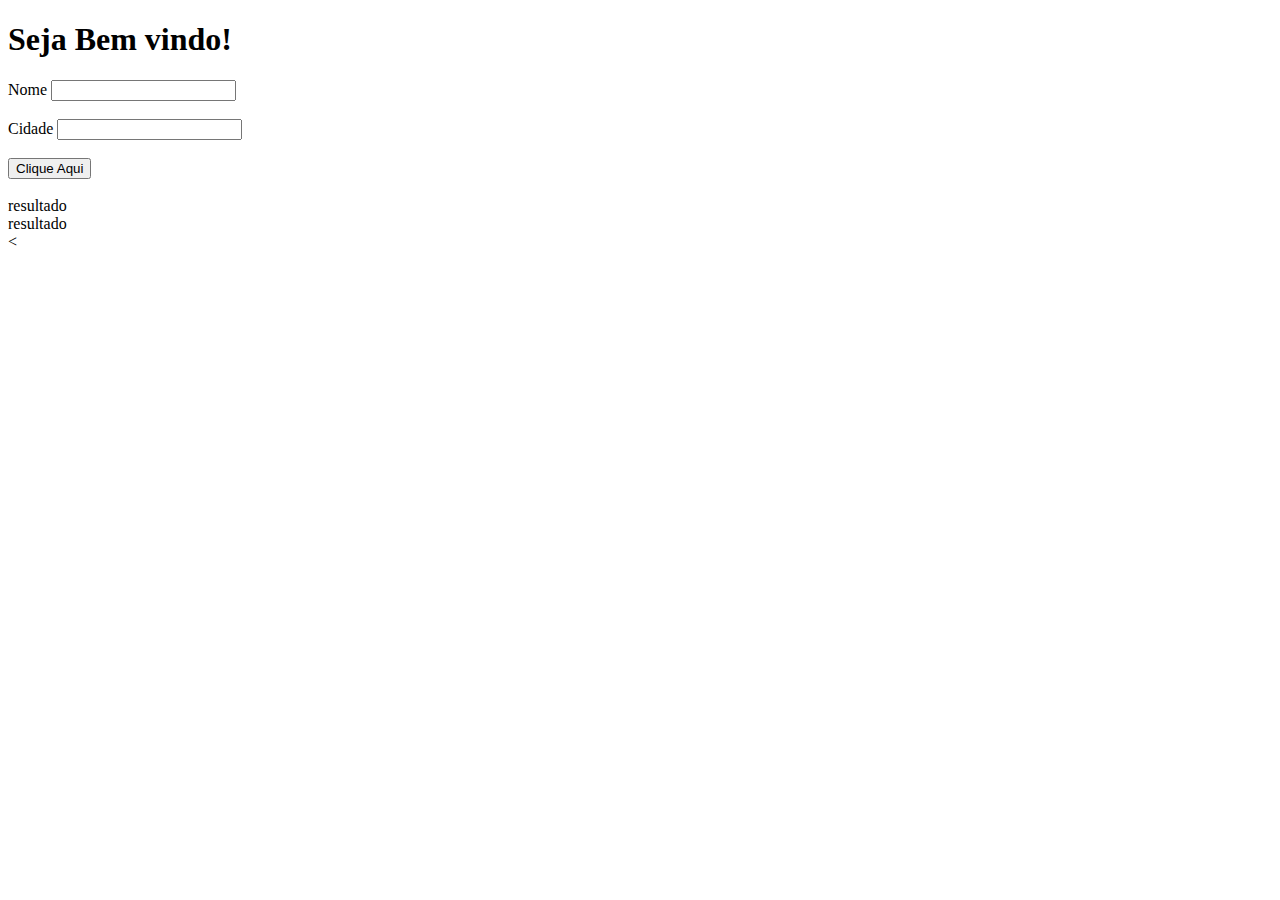
<file: front-04/index.html>
<!DOCTYPE html>
<html lang="pt-br">
<head>
    <meta charset="UTF-8">
    <meta name="viewport" content="width=device-width, initial-scale=1.0">
    <title>Front 04</title>
</head>
<body>
    <h1>Seja Bem vindo!</h1>
    
    <form>
        <label for="nome">Nome</label>
        <input type="text" id="nome" />
        <br><br>
        <label for="cidade">Cidade</label>
        <input type="text" id="cidade" />
        <br><br>
        <button onclick="mudar(event)">Clique Aqui</button>
    </form>
    <br>
    <div id="resultado">resultado</div>
    <div id="resultadoCid">resultado</div>
    < 

    <script src="./script.js"></script>
</body>
</html>
</file>
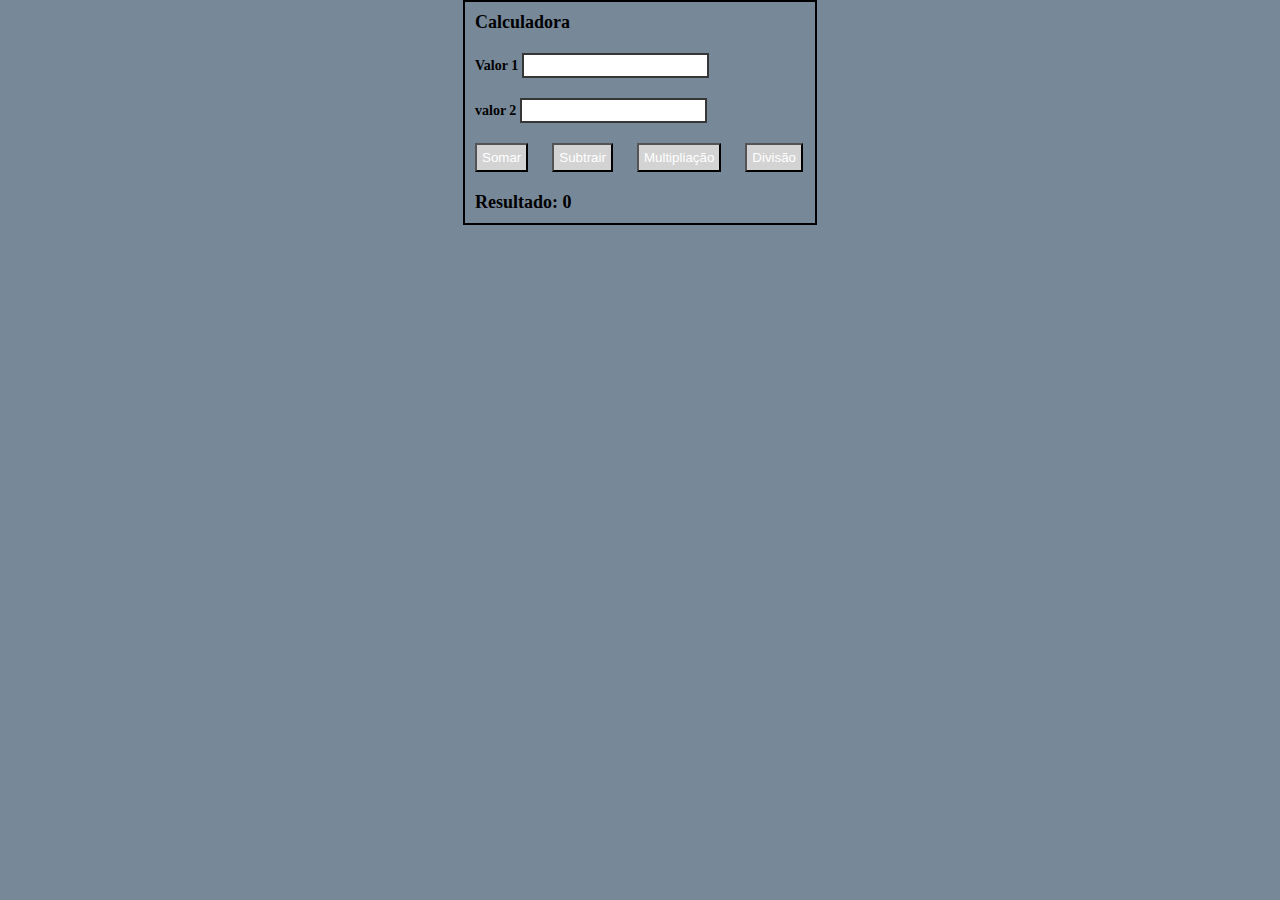
<file: front-05/index.html>
<!DOCTYPE html>
<html lang="pt-br">
<head>
    <meta charset="UTF-8">
    <meta name="viewport" content="width=device-width, initial-scale=1.0">
    <title>Calculadora</title>
    <link rel="stylesheet" href="./css/style.css">
</head>
<body>
    <div class="container">
        <h1>Calculadora</h1>

        <form>
            <div class="form-control">
                <label for="valor1">Valor 1</label>
                <input type="text" id="valor1" />
            </div>
            <div class="form-control">
                <label for="valor2">valor 2</label>
                <input type="text" id="valor2" />
            </div>

            <button onclick="somar(event)">Somar</button>
            <button onclick="sub(event)">Subtrair</button>
            <button onclick="mult(event)">Multipliação</button>
            <button onclick="div(event)">Divisão</button>
            <h2>Resultado: <strong id="resultado">0</strong></h2>
        </form>
    </div>


    <script src="./js/script.js"></script>
</body>
</html>
</file>
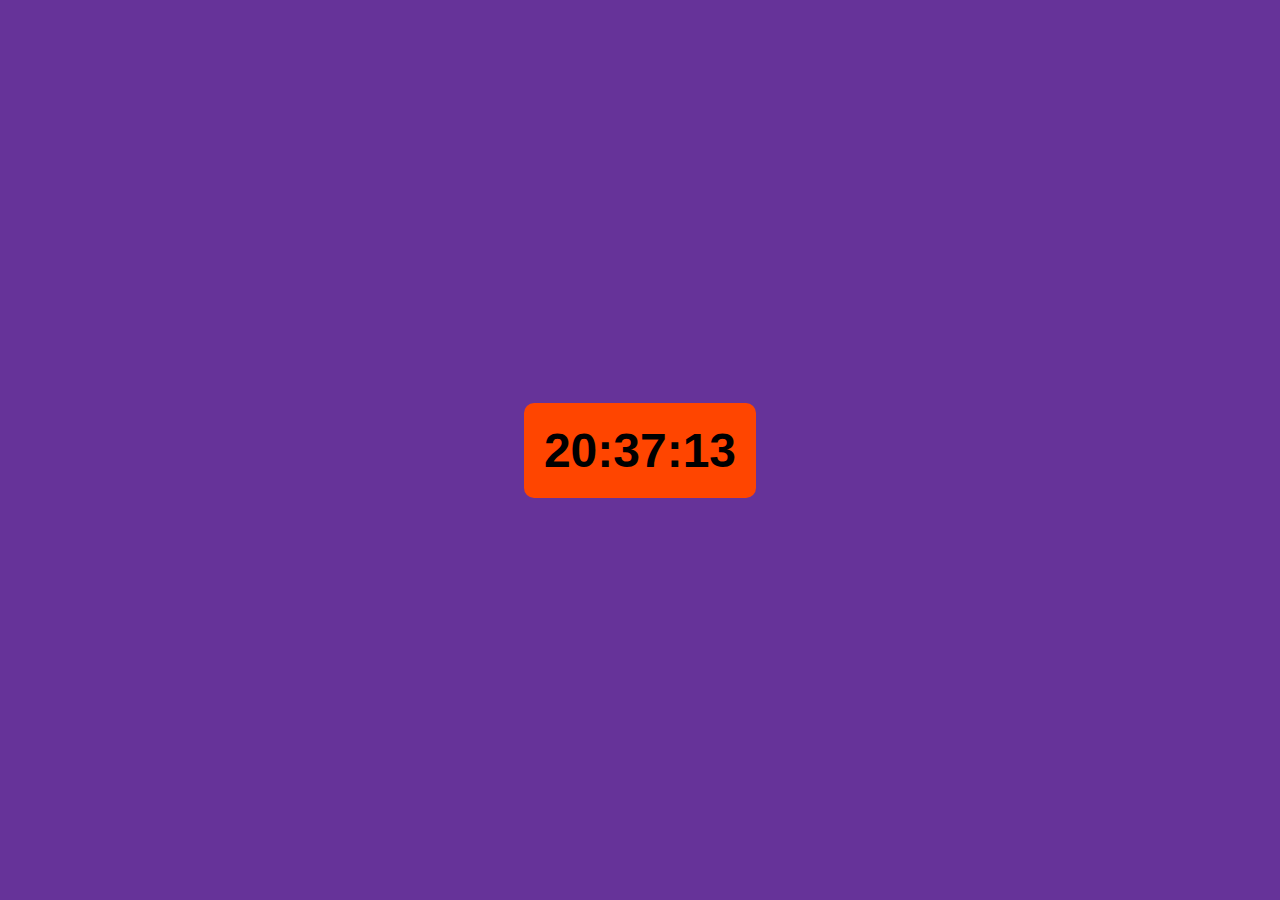
<file: front-06/index.html>
<!DOCTYPE html>
<html lang="pt-br">
<head>
    <meta charset="UTF-8">
    <meta name="viewport" content="width=device-width, initial-scale=1.0">
    <title>Time</title>
    <link rel="stylesheet" href="./css/style.css">
</head>
<body>
    
    <section class="container">
        <div id="time"></div>
    </section>

    <script src="./js/script.js"></script>
</body>
</html>
</file>
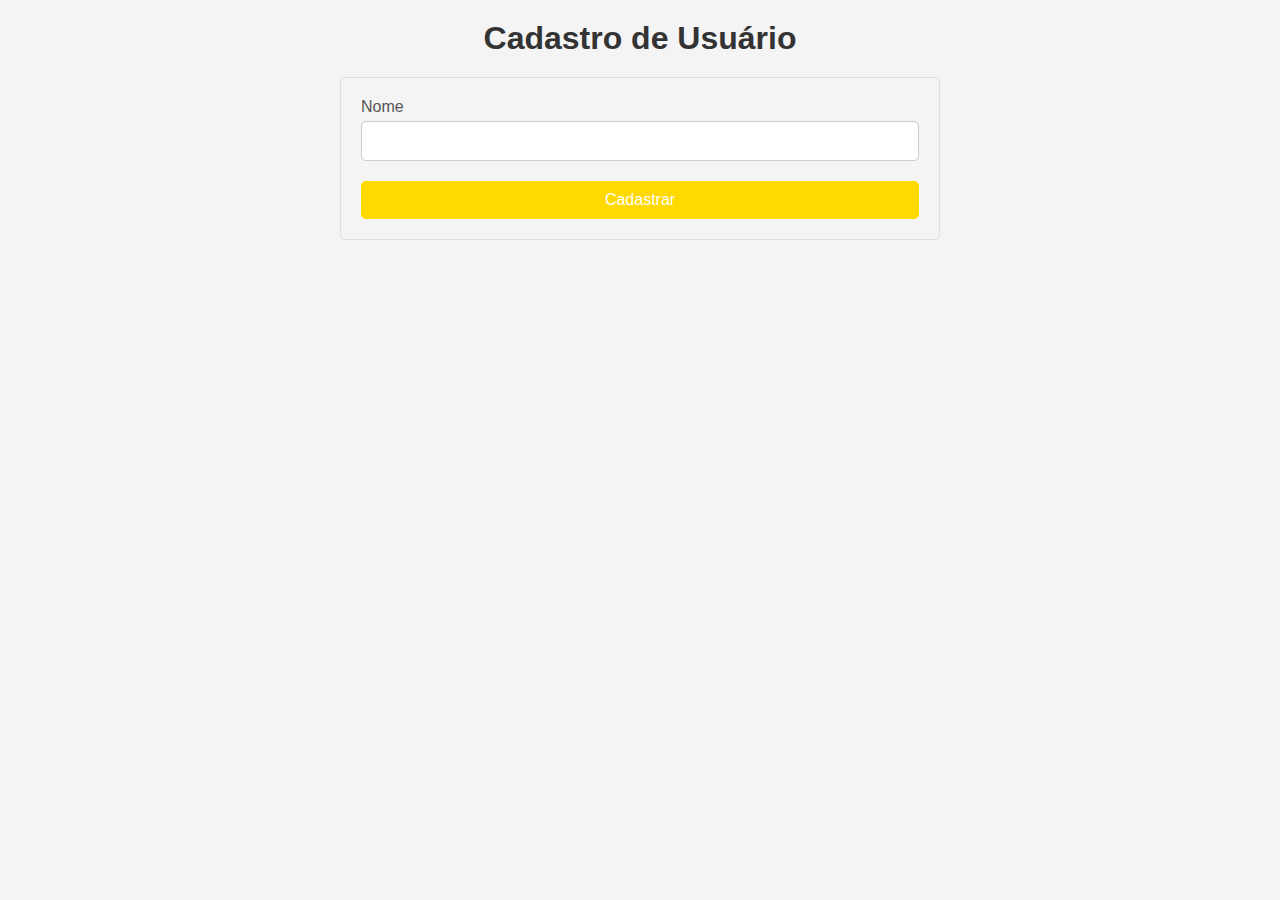
<file: front-07/index.html>
<!DOCTYPE html>
<html lang="pt-br">
<head>
    <meta charset="UTF-8">
    <meta name="viewport" content="width=device-width, initial-scale=1.0">
    <title>Cadastro</title>
    <link rel="stylesheet" href="./css/style.css">
</head>
<body>
    <div class="container">
        <header>
            <h1>
                Cadastro de Usuário
            </h1>
        </header>
        <main>
            <form>
                <div class="form-control">
                    <label for="nome">Nome</label>
                    <input type="text" id="nome" />
                </div>
                <div class="form-control">
                    <button>
                        Cadastrar
                    </button>
                </div>
            </form>
            <ul class="lista"></ul>
        </main>
    </div>

    <script src="./js/script.js"></script>
</body>
</html>
</file>
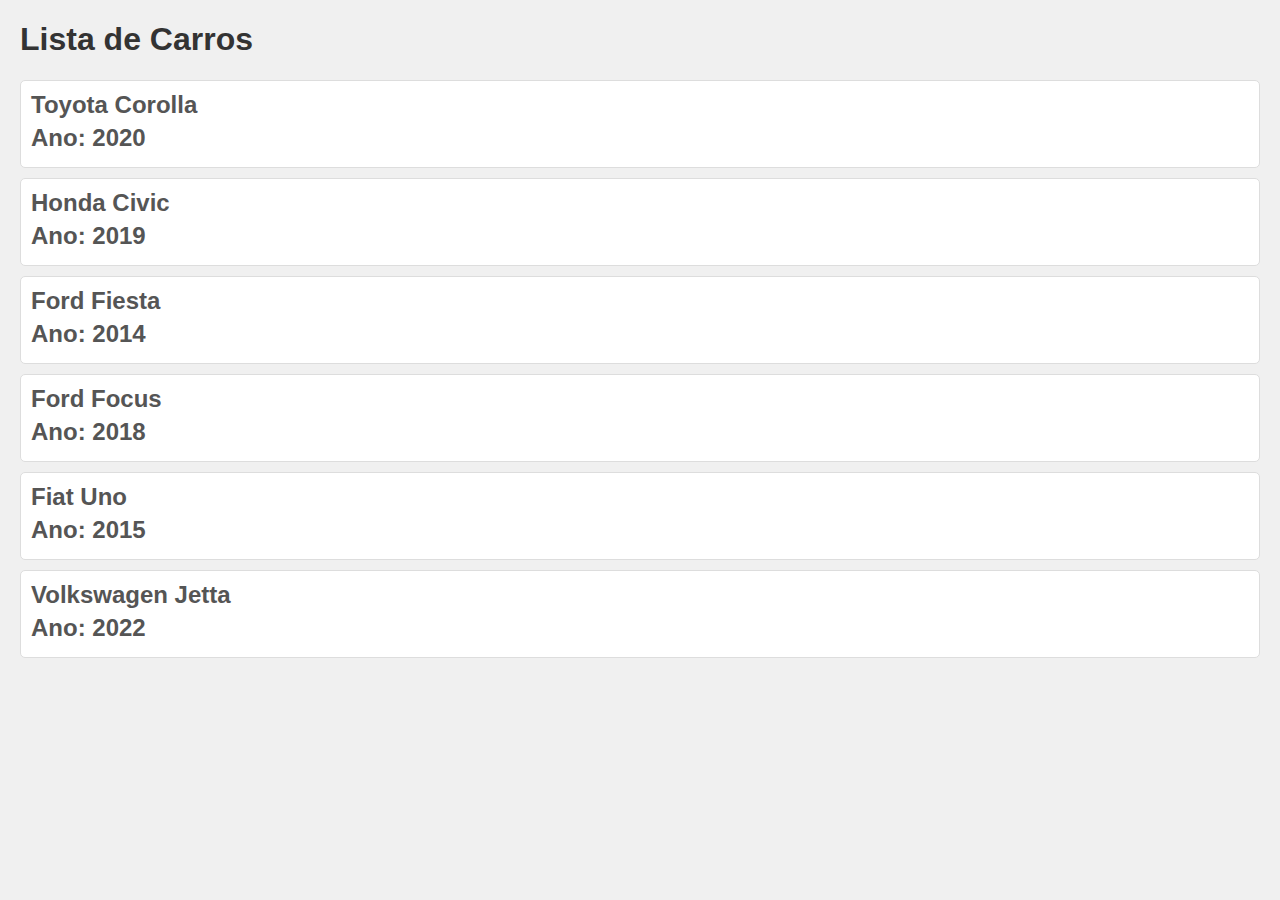
<file: front-09/index.html>
<!DOCTYPE html>
<html lang="pt-br">
<head>
    <meta charset="UTF-8">
    <meta name="viewport" content="width=device-width, initial-scale=1.0">
    <title>Objetos em JavaScript</title>
    <link rel="stylesheet" href="./style.css">
</head>
<body>
    <h1>Lista de Carros</h1>
    <div id="card-list"></div>

    <script src="./script.js"></script>
</body>
</html>
</file>
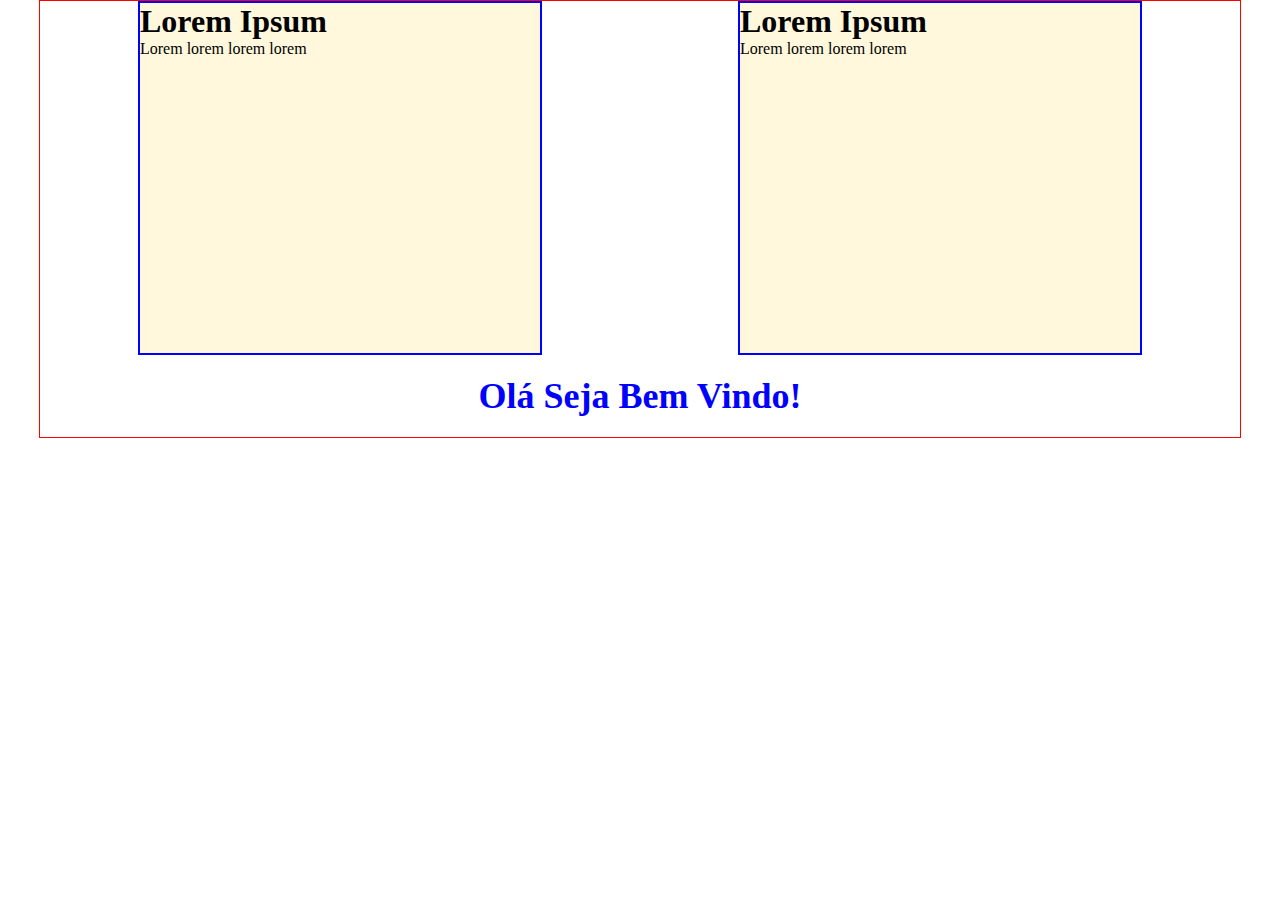
<file: front-08/site.html>
<!DOCTYPE html>
<html lang="pt-br">
<head>
    <meta charset="UTF-8">
    <meta name="viewport" content="width=device-width, initial-scale=1.0">
    <title>Site</title>
    <link rel="stylesheet" href="./css/site.css">
</head>
<body>
    <div class="container">
        <section class="container-boxs">
            <article>
                <h1>
                    Lorem Ipsum
                </h1>
                <p>Lorem lorem lorem lorem</p>
            </article>

            <article>
                <h1>        
                    Lorem Ipsum
                </h1>
                <p>Lorem lorem lorem lorem </p>
            </article>
        </section>

        <aside>
            <h1>Olá Seja Bem Vindo!</h1>
        </aside>
    </div>
</body>
</html>
</file>
<file: front-05/css/style.css>
* {
    margin: 0;
    padding: 0;
    
}

body {
    background: #778899;
}   

.container {
    max-width: 350px;
    border: 2px solid rgb(0, 0, 0);
    margin: 0 auto;
}

.container h1, h2 {
    font-size: 18px;
    color: black;
    padding: 10px;
}

.form-control {
    padding: 10px;
}

.form-control label {
    font-weight: bold;
    font-size: 14px;
    color: black;
}

.form-control input {
    border: 2px solid #363636;
    padding: 3px;
    
}

button {
    margin: 10px;
    background: #D3D3D3;
    color: #fff;
    padding: 5px;
    cursor: pointer;
}
</file>
<file: front-06/css/style.css>
body {
    font-family: arial;
    /*Flexbox*/
    display: flex;
    justify-content: center;
    align-items: center;
    height: 100vh;
    margin: 0;
    background: rebeccapurple;
}

.container {
    text-align: center;
    background: orangered;
    padding: 20px;
    border-radius: 10px;
}

#time {
    font-size: 48px;
    font-weight: bold;
}
</file>
<file: front-09/style.css>
body {
    font-family: Arial;
    margin: 20px;
    background: #f0f0f0;
}

h1 {
    color: #333;
}

.car {
    background-color: #fff;
    border: 1px solid #ddd;
    padding: 10px;
    margin: 10px 0;
    border-radius: 5px;
}

.car h2 {
    margin: 0;
    color: #555;
}

.car p {
    margin: 5px 0;
}
</file>
<file: front-08/css/site.css>
* {
    margin: 0;
    padding: 0;
}

.container {
    max-width: 1200px;
    margin: 0 auto;
    border: 1px solid red;
}

.container-boxs {
    display: flex;
    justify-content: space-around;
}


.container-boxs article {
    border: 2px solid blue;
    width: 100%;
    max-width: 400px;
    height: 350px;
    background: #FFF8DC;
}

aside h1 {
    padding: 20px;
    font-size:36px;
    color: blue;
    text-align: center;
}

/*Mobile*/
@media screen and (max-width: 480px) {
    .container-boxs {
        flex-direction: column;
    }

     .container-boxs article {
        background: purple;
    }

    .container-boxs article h1, 
    .container-boxs article p
    {
        color: #fff;
        padding: 5px;

    }    

    aside {
        display: none;
    }
}

/*Small Tablet*/
@media (min-width: 768px) and (max-widht: 991px) {
    .container-box article h1 {
        display: none;
    }
}
</file>
<file: front-07/css/style.css>
/* Resetando alguns estilos padrões */
* {
    margin: 0;
    padding: 0;
}

/* Adicionando um pouco de estilo no body para centralizar o conteúdo */
body {
    background-color: #f4f4f4;

}

/* Estilo para o container */
.container {
    width: 100%;
    max-width: 600px;
    margin: 0 auto;
    padding: 20px;
    font-family: Arial, sans-serif;
}

/* Estilo para o header */
header h1 {
    text-align: center;
    font-size: 2rem;
    color: #333;
    margin-bottom: 20px;
}

/* Estilo para o formulário */
form {
    display: flex;
    flex-direction: column;
    border: 1px solid rgb(222, 221, 221);
    padding: 20px;
    border-radius: 5px;
}

/* Estilo para os campos do formulário */
.form-control {
    display: flex;
    flex-direction: column;
}

.form-control label {
    font-size: 1rem;
    color: #555;
    margin-bottom: 5px;
}

.form-control input {
    padding: 10px;
    font-size: 1rem;
    border: 1px solid #ccc;
    border-radius: 5px;
    outline: none;
    margin-bottom: 20px;
}

.form-control input:focus {
    border-color: #007bff;
}

/* Estilo para o botão */
.form-control button {
    padding: 10px;
    font-size: 1rem;
    background-color: #ffd900;
    color: white;
    border: none;
    border-radius: 5px;
    cursor: pointer;
    transition: background-color 0.3s;
}

.form-control button:hover {
    background-color: #0056b3;
}
</file>
